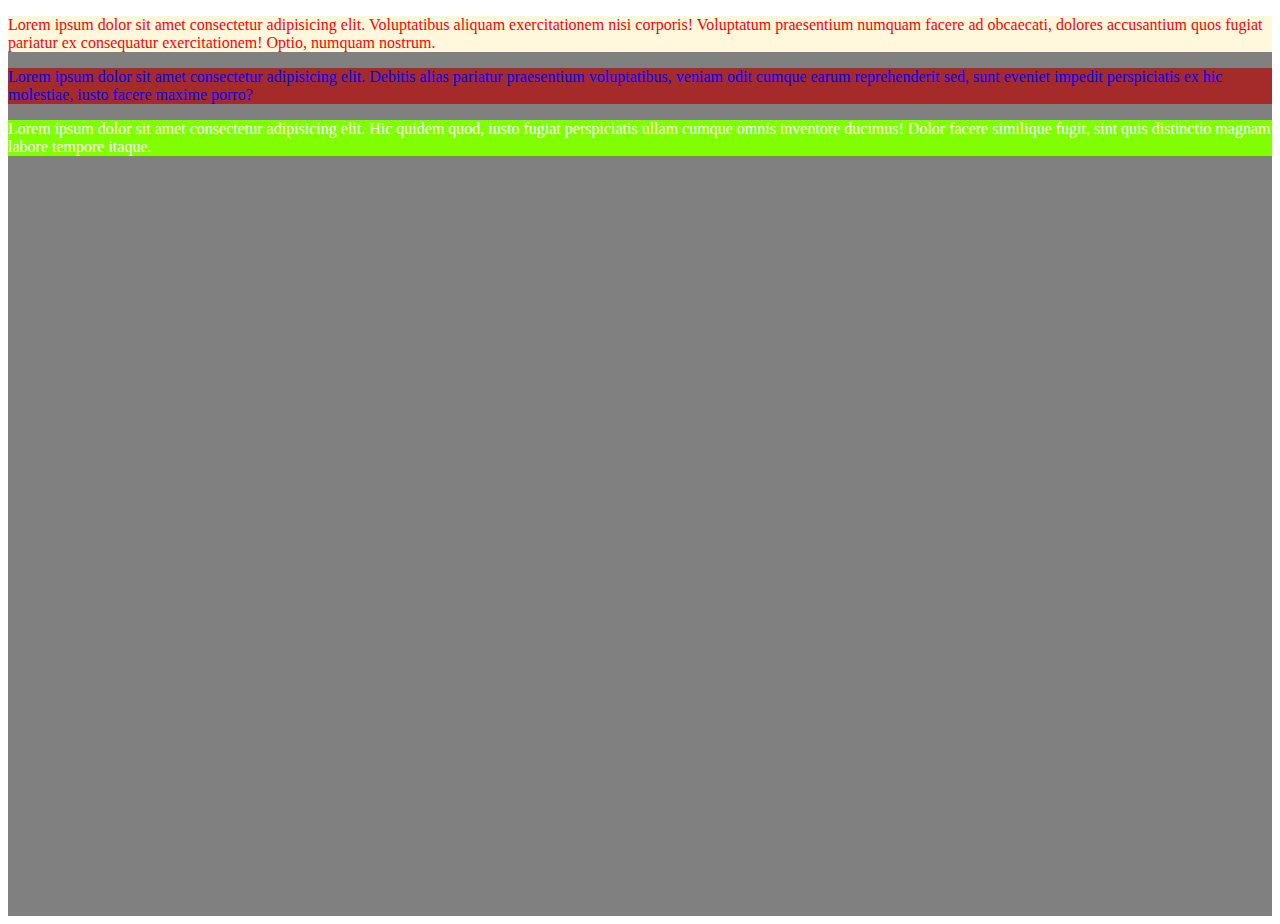
<file: DAY2/index.html>
<!-- @format -->

<!DOCTYPE html>
<html>
  <head>
    <title>ASSIGNMENT 2</title>
    <link rel="stylesheet" href="srcond.css" />
    <style>
      .para2 {
        color: blue;
        background-color: brown;
      }
    </style>
  </head>
  <body>
    <div class="one">
      <p style="color: red; background-color: cornsilk">
        Lorem ipsum dolor sit amet consectetur adipisicing elit. Voluptatibus
        aliquam exercitationem nisi corporis! Voluptatum praesentium numquam
        facere ad obcaecati, dolores accusantium quos fugiat pariatur ex
        consequatur exercitationem! Optio, numquam nostrum.
      </p>

      <p class="para2">
        Lorem ipsum dolor sit amet consectetur adipisicing elit. Debitis alias
        pariatur praesentium voluptatibus, veniam odit cumque earum
        reprehenderit sed, sunt eveniet impedit perspiciatis ex hic molestiae,
        iusto facere maxime porro?
      </p>

      <p class="para3">
        Lorem ipsum dolor sit amet consectetur adipisicing elit. Hic quidem
        quod, iusto fugiat perspiciatis ullam cumque omnis inventore ducimus!
        Dolor facere similique fugit, sint quis distinctio magnam labore tempore
        itaque.
      </p>
    </div>
  </body>
</html>
</file>
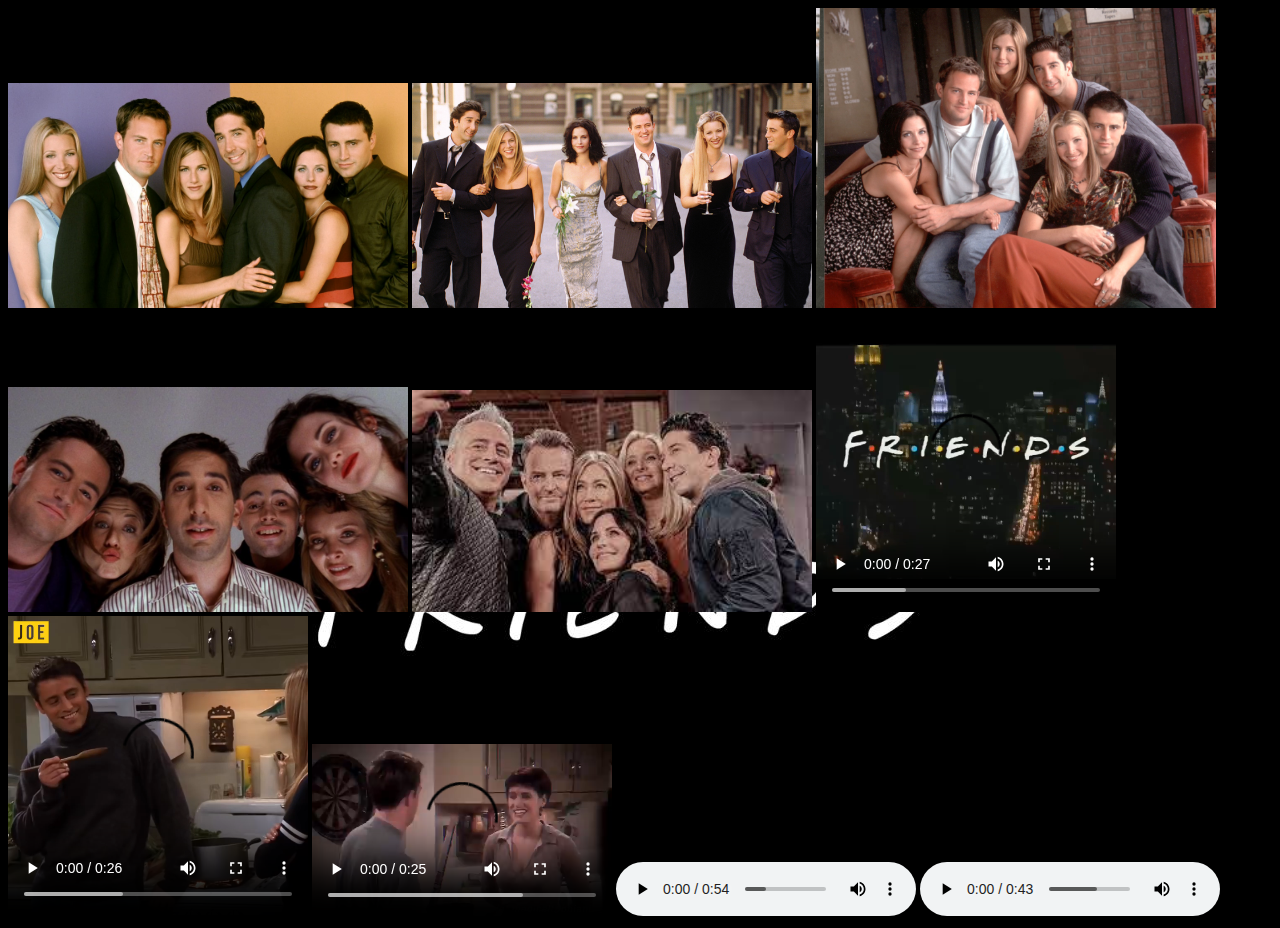
<file: DAY 1/series.html>
<!-- @format -->

<!DOCTYPE html>
<head>
  <title>FRIENDS SERIES</title>
  <link rel="favicon" href="icon.jpg.jpg" />
</head>
<body background="icon.jpg.jpg"></body>

<img src="images/friends1.jpg" width="400px" alt="FRIENDS" />
<img src="images/friends2.jpg" width="400px" alt="FRIENDS" />
<img src="images/friends3.jpg" width="400px" alt="FRIENDS" />
<img src="images/friends4.jpg" width="400px" alt="FRIENDS" />
<img src="images/friends5.jpg" width="400px" alt="FRIENDS" />

<video width="300px" controls>
  <source
    src="videos/F.R.I.E.N.D.S WhatsApp Status __ 30 sec __ old and new __ Friends reunion status video.mp4"
  />
</video>
<video width="300px" controls>
  <source
    src="videos/Friends – Every use of Joey Tribbiani's 'How you doin'_' in 30 seconds.mp4"
  />
</video>
<video width="300px" controls>
  <source src="videos/videoplayback.mp4" />
</video>

<audio controls>
  <source src="audios/friends-theme-song-instrumen-cut-13150.mp3" />
</audio>
<audio controls>
  <source src="audios/friends_theme_song.mp3" />
</audio>
</file>
<file: DAY2/srcond.css>
/** @format */

.para3 {
  color: white;
  background-color: chartreuse;
}

.one {
  height: 100vh;
  background-color: grey;
}
</file>
